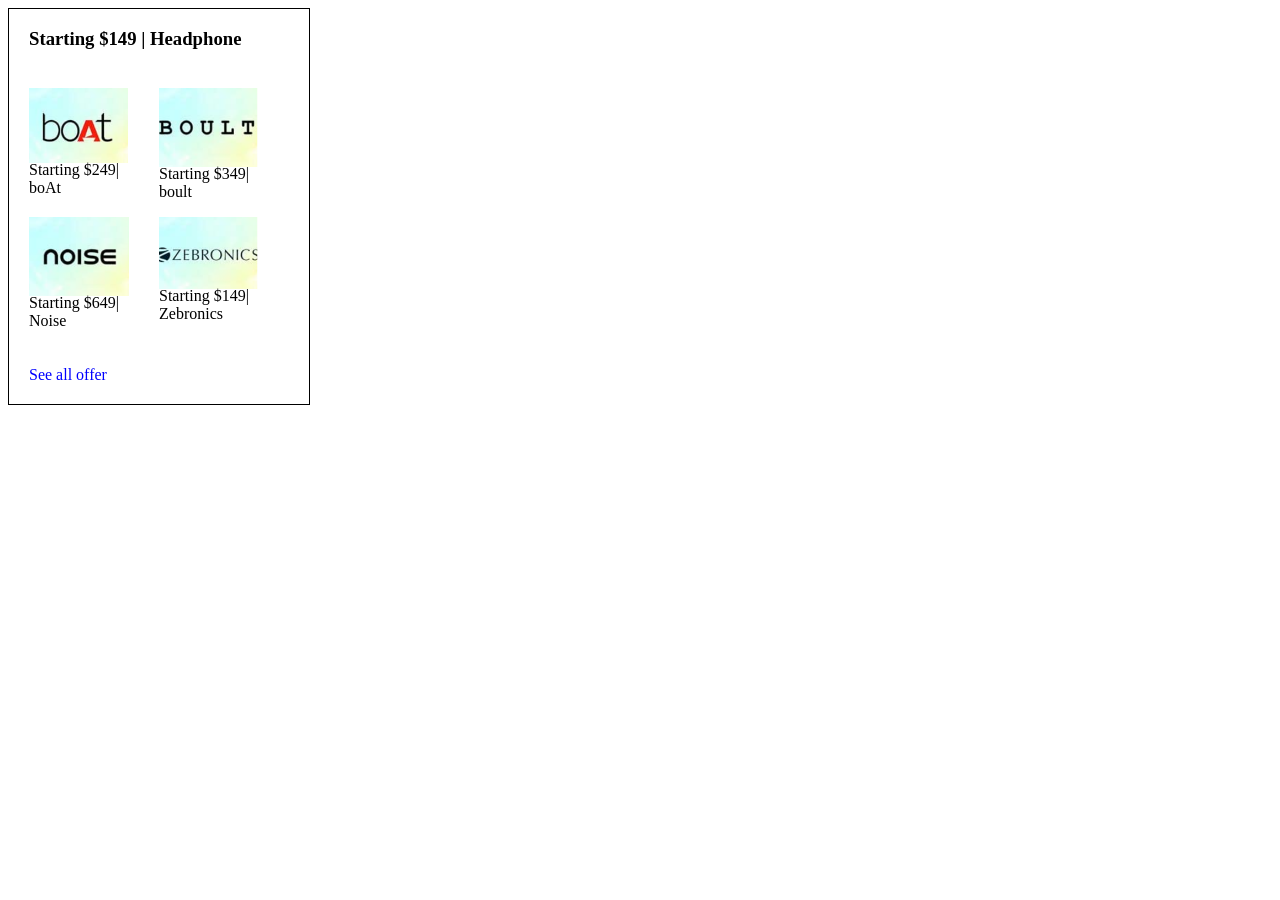
<file: public/index.html>
<!DOCTYPE html>
<html lang="en">
<head>
    <meta charset="UTF-8">
    <meta name="viewport" content="width=, initial-scale=1.0">
    <title>Document</title>
    <link rel="stylesheet" href="style.css">
</head>
<body>
    
    <section>
        <div class="card">
            <div class="card_header"  >
                <h3>
                    Starting $149 | Headphone
                </h3>
            </div>
            
            <div class="card_section">
          
                    <div class="row">
                        <img src="./images/8.png" alt="">
                        <p>Starting $249|<br>boAt</p>
                    </div>

                    <div  class="row">
                        <img src="./images/9.png" alt="">
                        <p>Starting $349|<br> boult</p>
                    </div>
                
                    <div  class="row" >
                        <img src="./images/10.png" alt="">
                        <p>Starting $649|<br> Noise</p>
                    </div>

                    <div  class="row">
                        <img src="./images/11.png" alt="">
                        <p>Starting $149|<br> Zebronics</p>
                    </div>
            </div>

            <div class="card_footer" style="color: blue;">
                See all offer
            </div>
        </div>
        
    </section>
</body>
</html>
</file>
<file: public/style.css>
.card{
        
        border: 1px solid  black;
        width: 300px;
        height: 100%;
       }
       .card_header{
        font-weight: bold;
        padding-left: 20px;
        margin-top: 10px;
        
       }
       .row img{
        width: 100px;
       }
       .card_section{
        display: grid;
        grid-template-columns: 6fr 6fr;
        padding: 20px;
       }
       .card_footer{
        padding-left: 20px;
        padding-bottom: 20px;
       }
       p{
        margin-top: -6px;
       }
</file>
